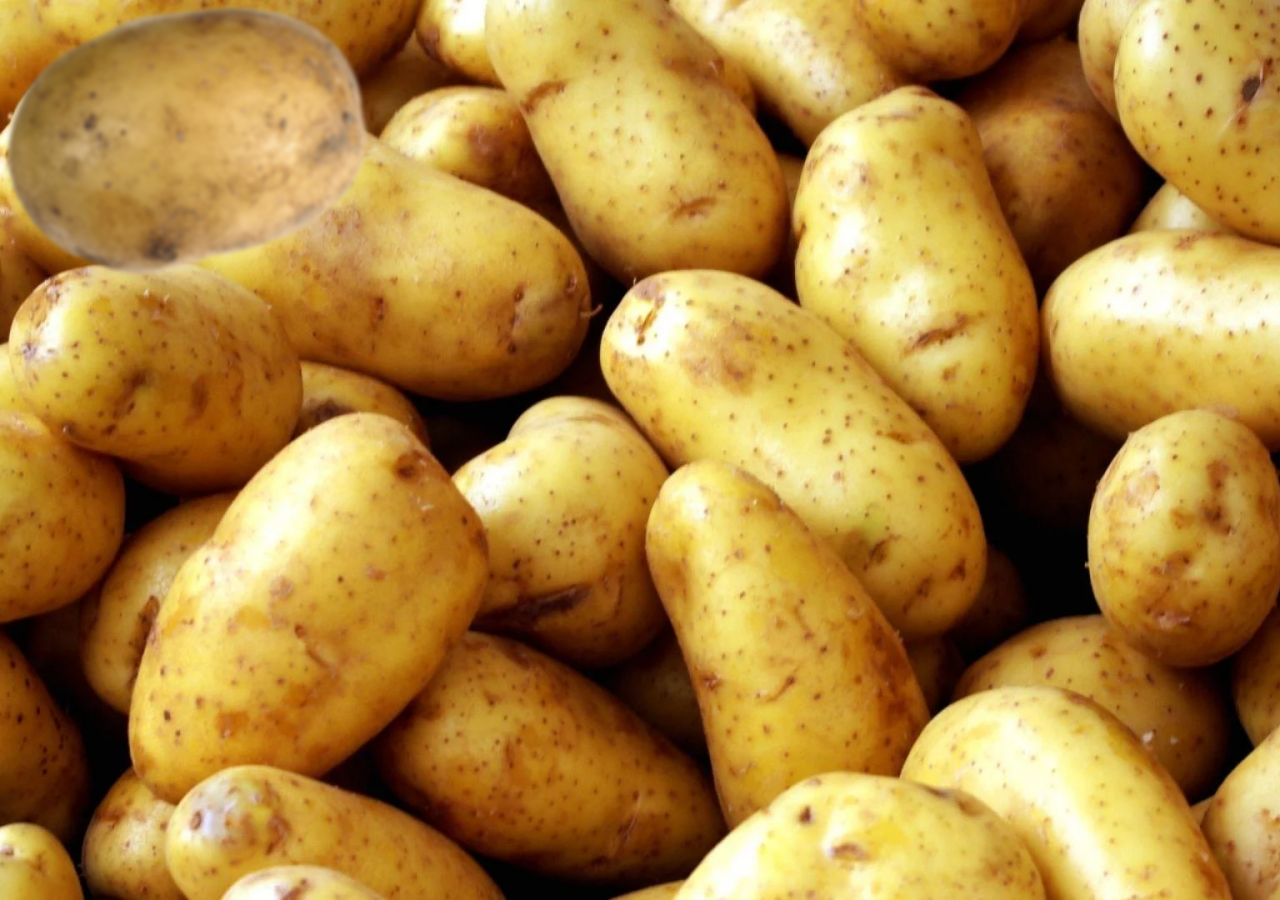
<file: index.html>
<!DOCTYPE html>

<html>

    <head>

        <title>Potatooo</title>
        
        <link rel="stylesheet" href="./CSS/style.css">
        <link rel="stylesheet" href="./CSS/background.css">
        <link rel="stylesheet" href="./CSS/form.css">


        <link rel="icon" href="./IMGS/IconLogo.png">

    </head>

    <body>

        <a href="HelpPotato.html" alt="Potato">
            <img class="IMG" href="HelpPotato.html" src="./IMGS/potato.png" alt="Just otato">
        </a>

    </body>

</html>
</file>
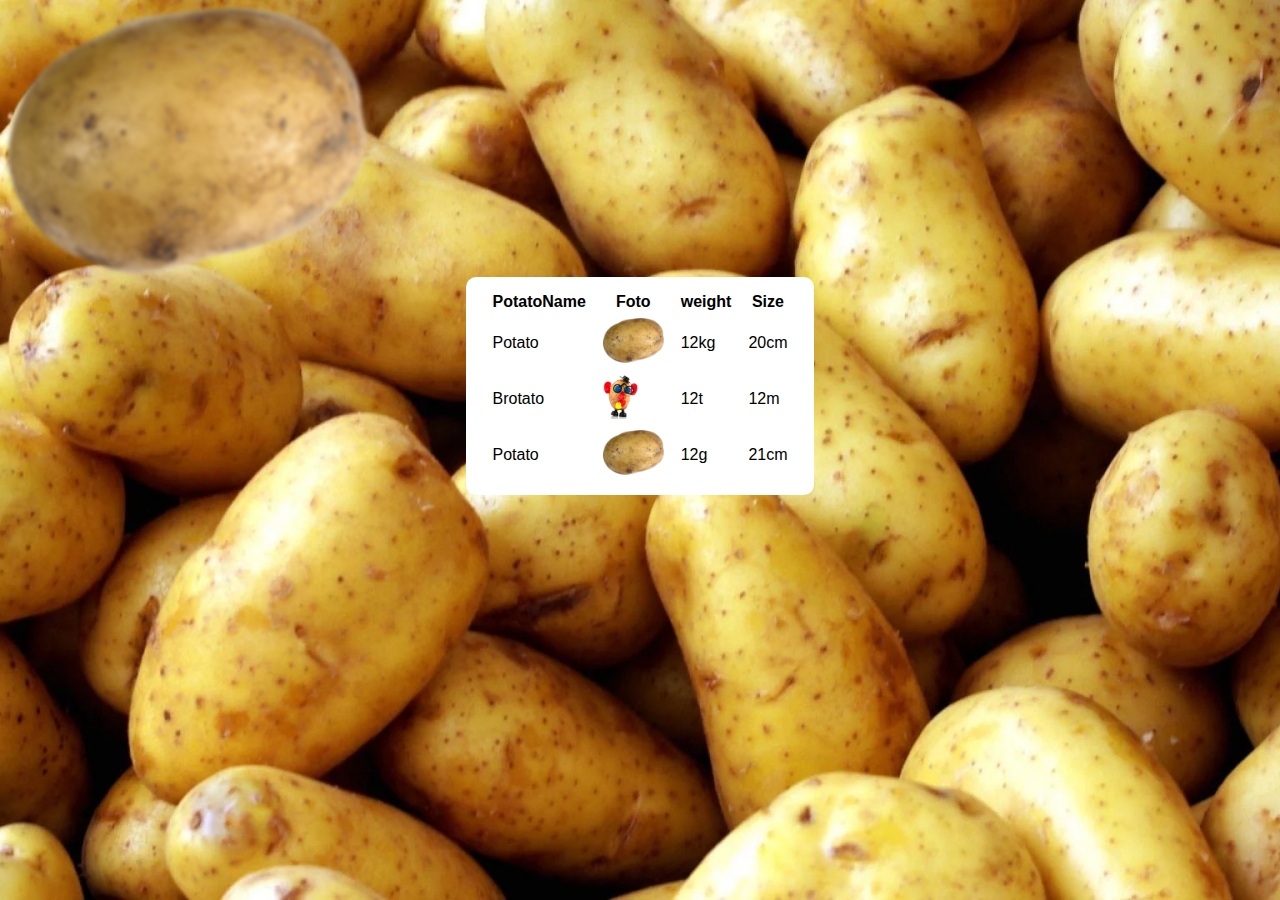
<file: HelpPotato.html>
<!DOCTYPE html>

<html>

    <head>

        <title>Potato Data</title>
        
        <link rel="stylesheet" href="./CSS/style.css">
        <link rel="stylesheet" href="./CSS/background.css">
        <link rel="stylesheet" href="./CSS/table.css">

        <link rel="scrit" href="./JV/scrit.js">

        <link rel="icon" href="./IMGS/IconLogo.png">

    </head>

    <body>

        <a href="index.html" alt="Potato">
            <img class="IMG" href="index.html" src="./IMGS/potato.png" alt="Just otato">
        </a>

        <br>

        <table>
            <tr>
                <th>PotatoName</th>
                <th>Foto</th>
                <th>weight</th>
                <th>Size</th>
            </tr>
            <tr>
                <td>Potato</td>
                <td><img class="TableImg" href="index.html" src="./IMGS/potato.png" alt="Just otato"></td>
                <td>12kg</td>
                <td>20cm</td>
            </tr>
            <tr>
                <td>Brotato</td>
                <td><img class="TableImg" href="index.html" src="./IMGS/Mr_Big_Potato_Cropped.jpg" alt="Just otato"></td>
                <td>12t</td>
                <td>12m</td>
            </tr>
            <tr>
                <td>Potato</td>
                <td><img class="TableImg" href="index.html" src="./IMGS/potato.png" alt="Just otato"></td>
                <td>12g</td>
                <td>21cm</td>
            </tr>
        </table>

    </body>

</html>
</file>
<file: CSS/style.css>
.BtnCont {
    padding-block: 2px;
}

.IMG {
    width: auto;
    height: 265px;
    filter: blur(2px);
    cursor: pointer;
    transition: all 200ms;
}

.IMG:hover {
    filter: blur(0px);
}

.IMG:active {
    filter: blur(0px);
    filter: contrast(110);
}
</file>
<file: CSS/background.css>
body {
    background-color: rgb(0, 0, 0);
    overflow: hidden;
    background-position: center;
    background-attachment: fixed;
    background-repeat: no-repeat;
    background-size: cover;
    background-image: url("../IMGS/1986190.webp");
}
</file>
<file: CSS/form.css>
.Folmu {
    background-color: rgb(245, 245, 245);
    border-radius: 20px;
    border: 1px;
    border-style: solid;
    border-color: rgba(110, 110, 110, 0.832);
    position: absolute;
    width: auto;
    height: auto;
    left: 50%;
    top: 50%;
    transform: translate(-50%, -50%);
    justify-items: center;
}

form {
    padding: 30px;
}
</file>
<file: CSS/table.css>
table {
    border-spacing: 15px 5px;
    background-color: rgb(255, 255, 255);
    border-radius: 10px;
    padding: 10px;
    font-family: sans-serif;
    justify-content: center;
    margin-inline: auto;
}

.TableImg {
    height: 45px;
    width: auto;
}
</file>
